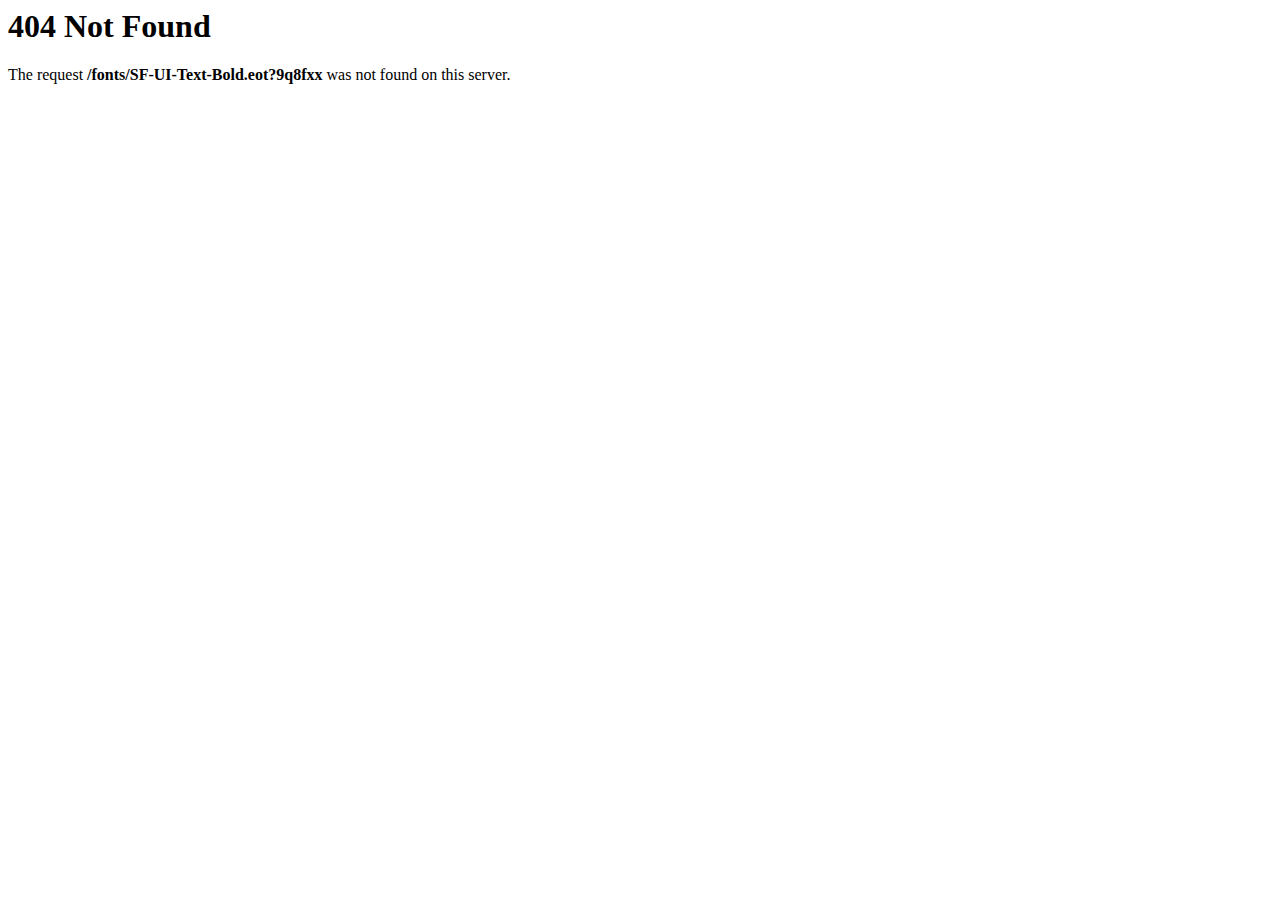
<file: fonts/SF-UI-Text-Bold38dc.html>
<HTML>
<HEAD>

	<TITLE>404 Not Found</TITLE>

</HEAD>
<BODY BGCOLOR=#FFFFFF>

	<H1>404 Not Found</H1>
	The request <B>/fonts/SF-UI-Text-Bold.eot?9q8fxx</B> was not found on this server.

</BODY>
</HTML>
</file>
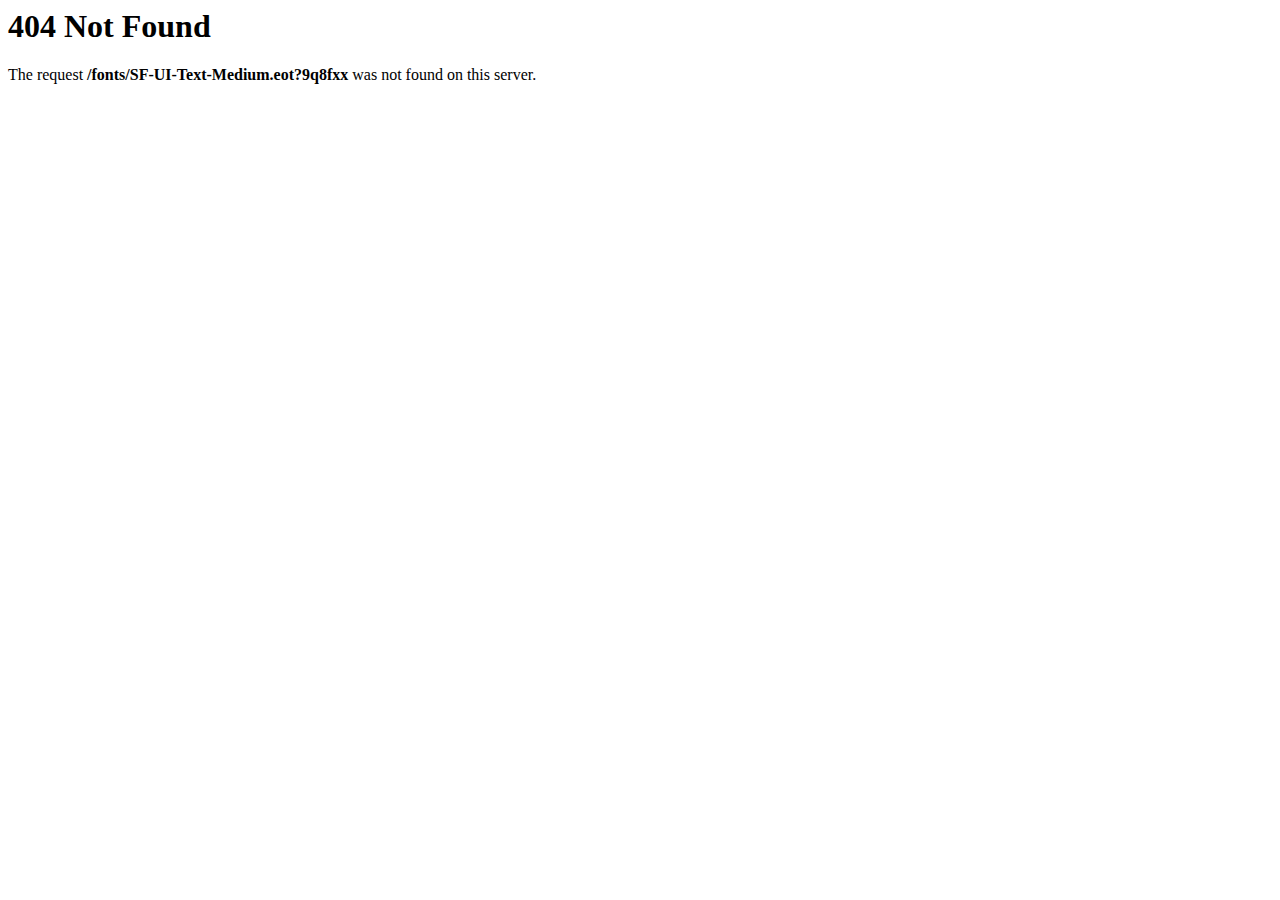
<file: fonts/SF-UI-Text-Medium38dc.html>
<HTML>
<HEAD>

	<TITLE>404 Not Found</TITLE>

</HEAD>
<BODY BGCOLOR=#FFFFFF>

	<H1>404 Not Found</H1>
	The request <B>/fonts/SF-UI-Text-Medium.eot?9q8fxx</B> was not found on this server.

</BODY>
</HTML>
</file>
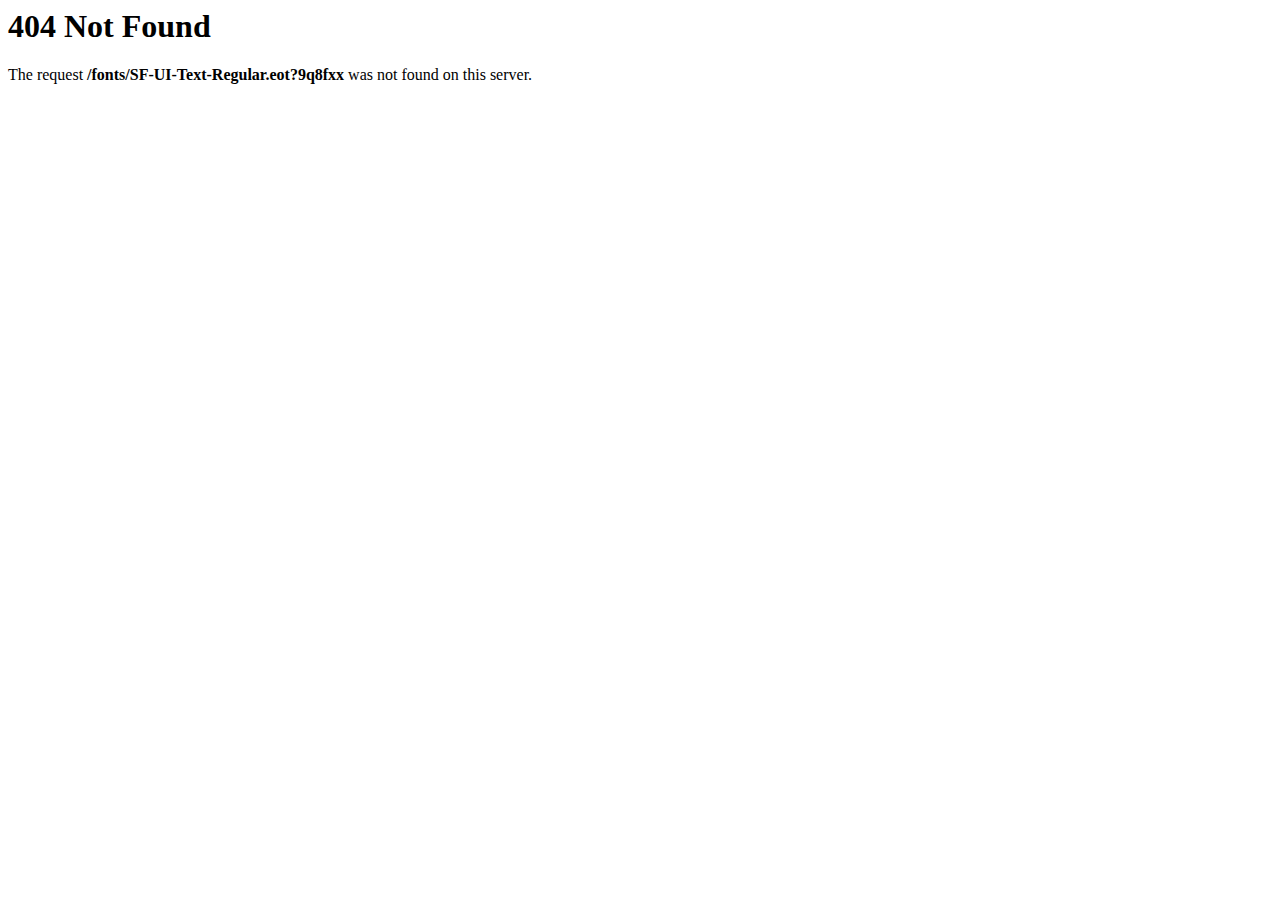
<file: fonts/SF-UI-Text-Regular38dc.html>
<HTML>
<HEAD>

	<TITLE>404 Not Found</TITLE>

</HEAD>
<BODY BGCOLOR=#FFFFFF>

	<H1>404 Not Found</H1>
	The request <B>/fonts/SF-UI-Text-Regular.eot?9q8fxx</B> was not found on this server.

</BODY>
</HTML>
</file>
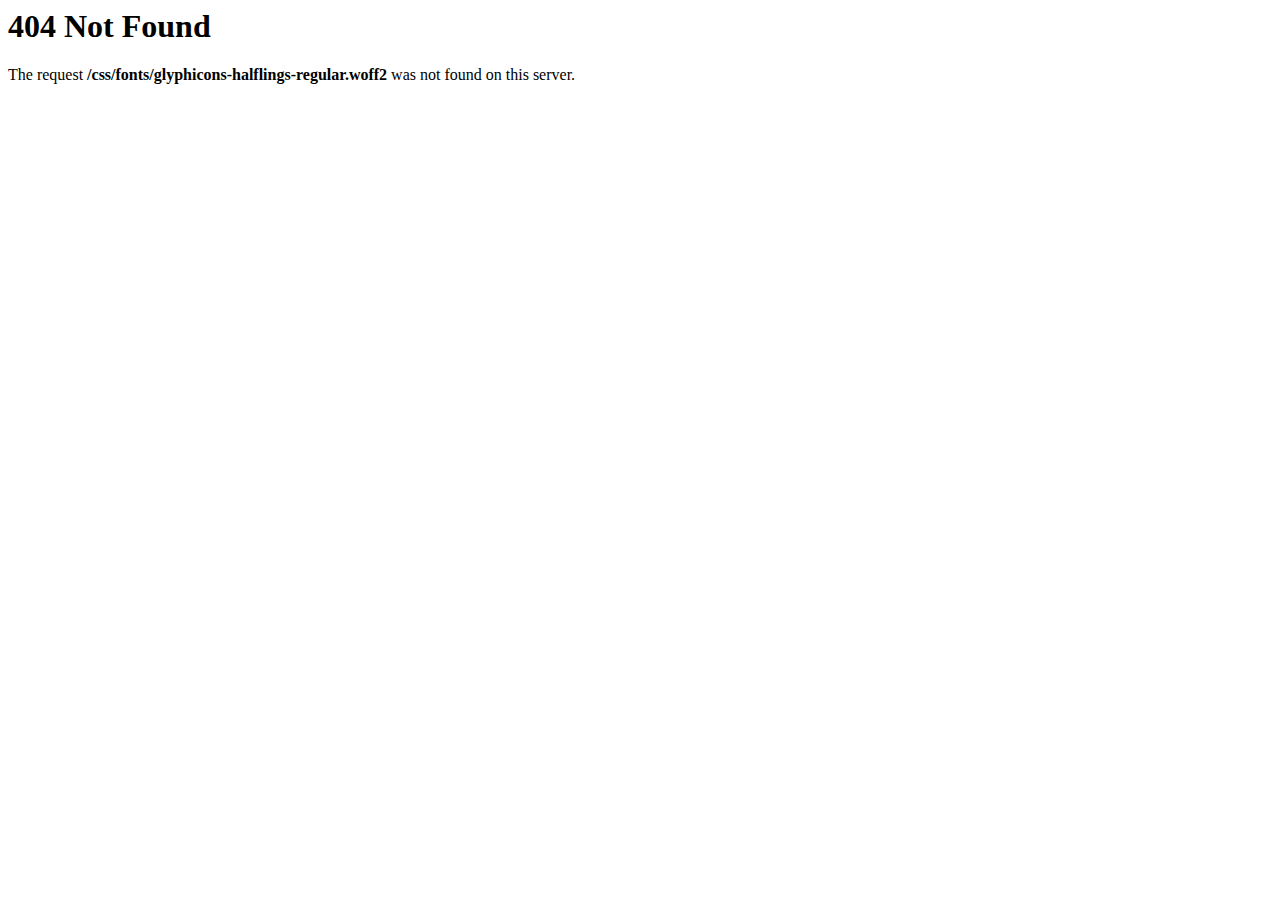
<file: css/fonts/glyphicons-halflings-regular-2.html>
<HTML>
<HEAD>

	<TITLE>404 Not Found</TITLE>

</HEAD>
<BODY BGCOLOR=#FFFFFF>

	<H1>404 Not Found</H1>
	The request <B>/css/fonts/glyphicons-halflings-regular.woff2</B> was not found on this server.

</BODY>
</HTML>
</file>
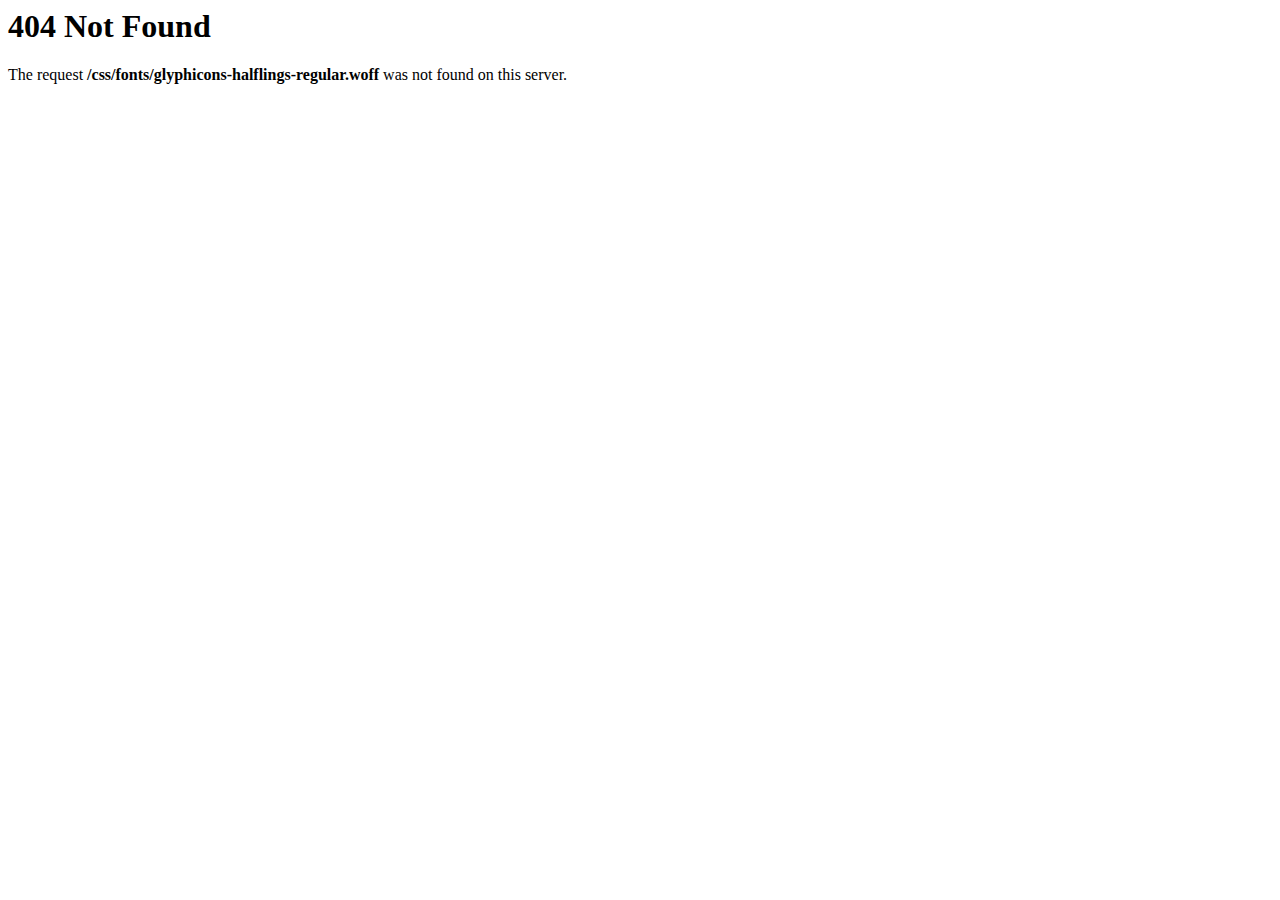
<file: css/fonts/glyphicons-halflings-regular-3.html>
<HTML>
<HEAD>

	<TITLE>404 Not Found</TITLE>

</HEAD>
<BODY BGCOLOR=#FFFFFF>

	<H1>404 Not Found</H1>
	The request <B>/css/fonts/glyphicons-halflings-regular.woff</B> was not found on this server.

</BODY>
</HTML>
</file>
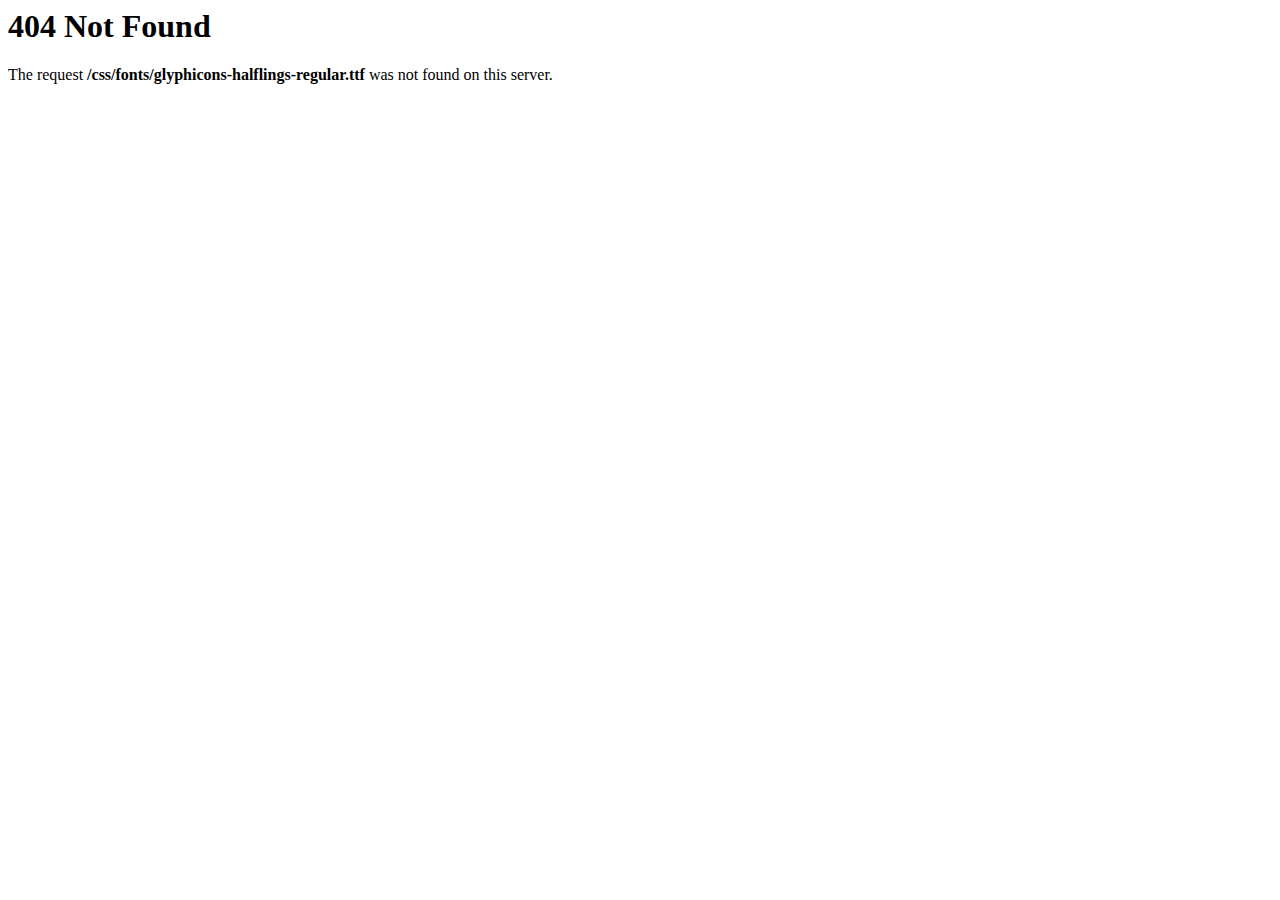
<file: css/fonts/glyphicons-halflings-regular-4.html>
<HTML>
<HEAD>

	<TITLE>404 Not Found</TITLE>

</HEAD>
<BODY BGCOLOR=#FFFFFF>

	<H1>404 Not Found</H1>
	The request <B>/css/fonts/glyphicons-halflings-regular.ttf</B> was not found on this server.

</BODY>
</HTML>
</file>
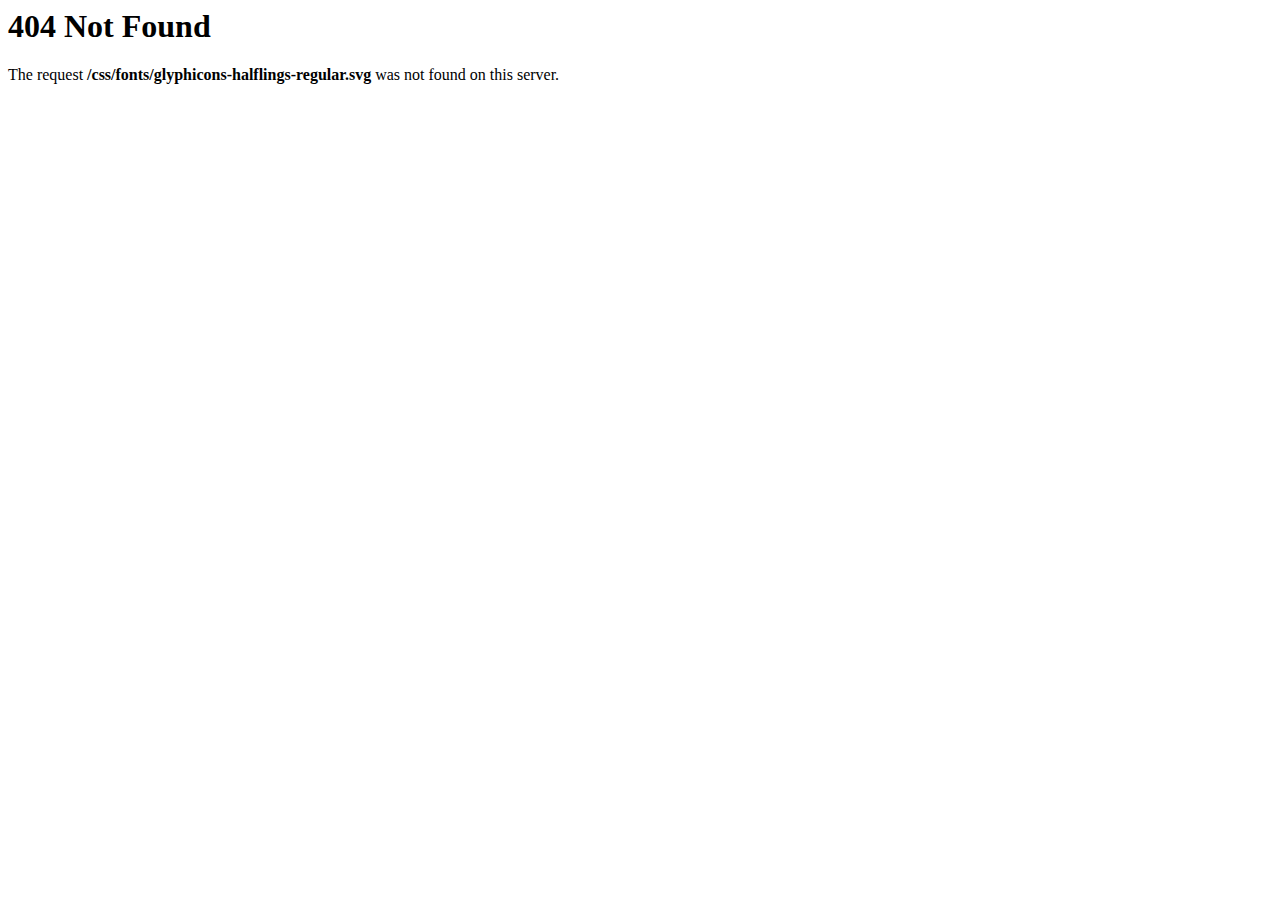
<file: css/fonts/glyphicons-halflings-regular-5.html>
<HTML>
<HEAD>

	<TITLE>404 Not Found</TITLE>

</HEAD>
<BODY BGCOLOR=#FFFFFF>

	<H1>404 Not Found</H1>
	The request <B>/css/fonts/glyphicons-halflings-regular.svg</B> was not found on this server.

</BODY>
</HTML>
</file>
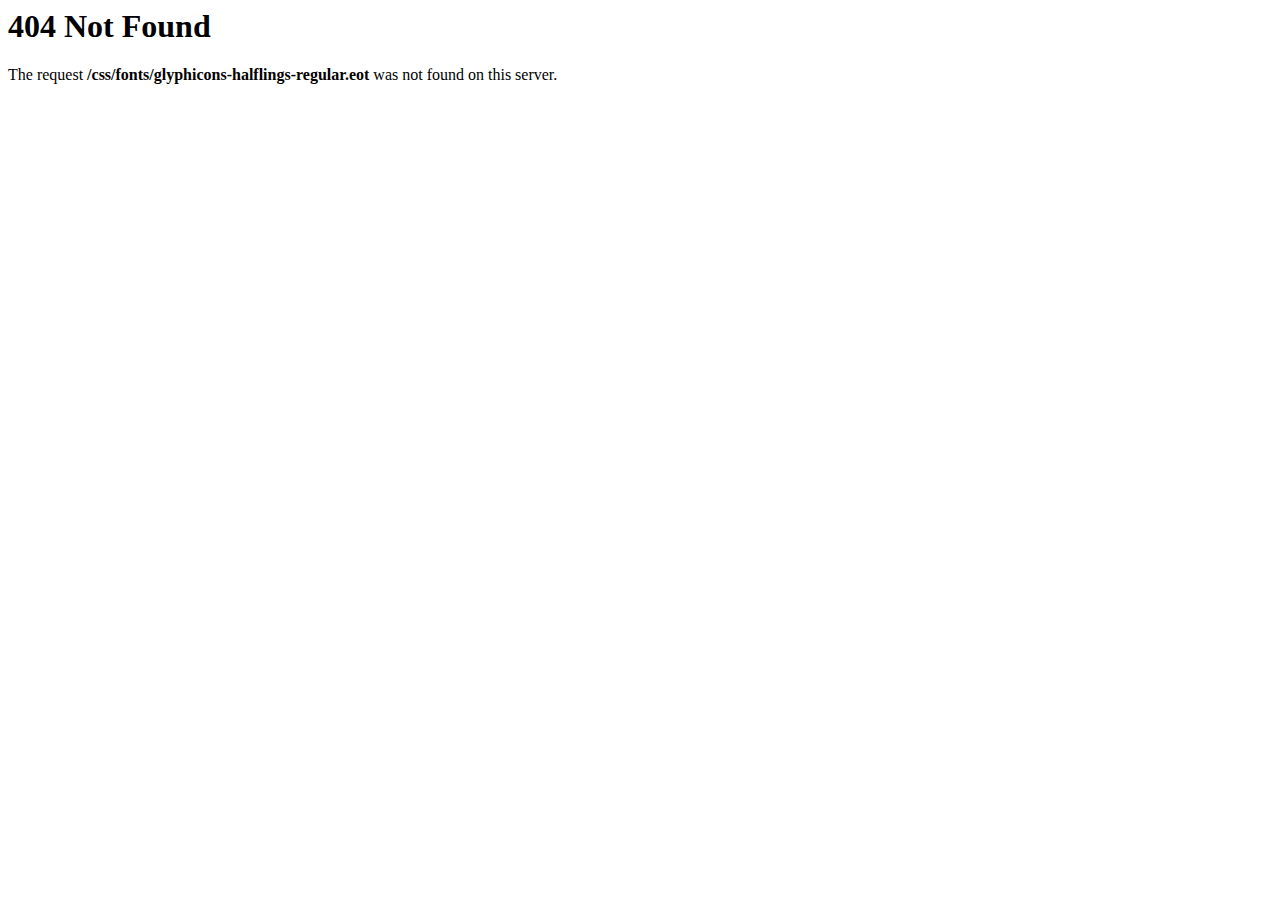
<file: css/fonts/glyphicons-halflings-regular.html>
<HTML>
<HEAD>

	<TITLE>404 Not Found</TITLE>

</HEAD>
<BODY BGCOLOR=#FFFFFF>

	<H1>404 Not Found</H1>
	The request <B>/css/fonts/glyphicons-halflings-regular.eot</B> was not found on this server.

</BODY>
</HTML>
</file>
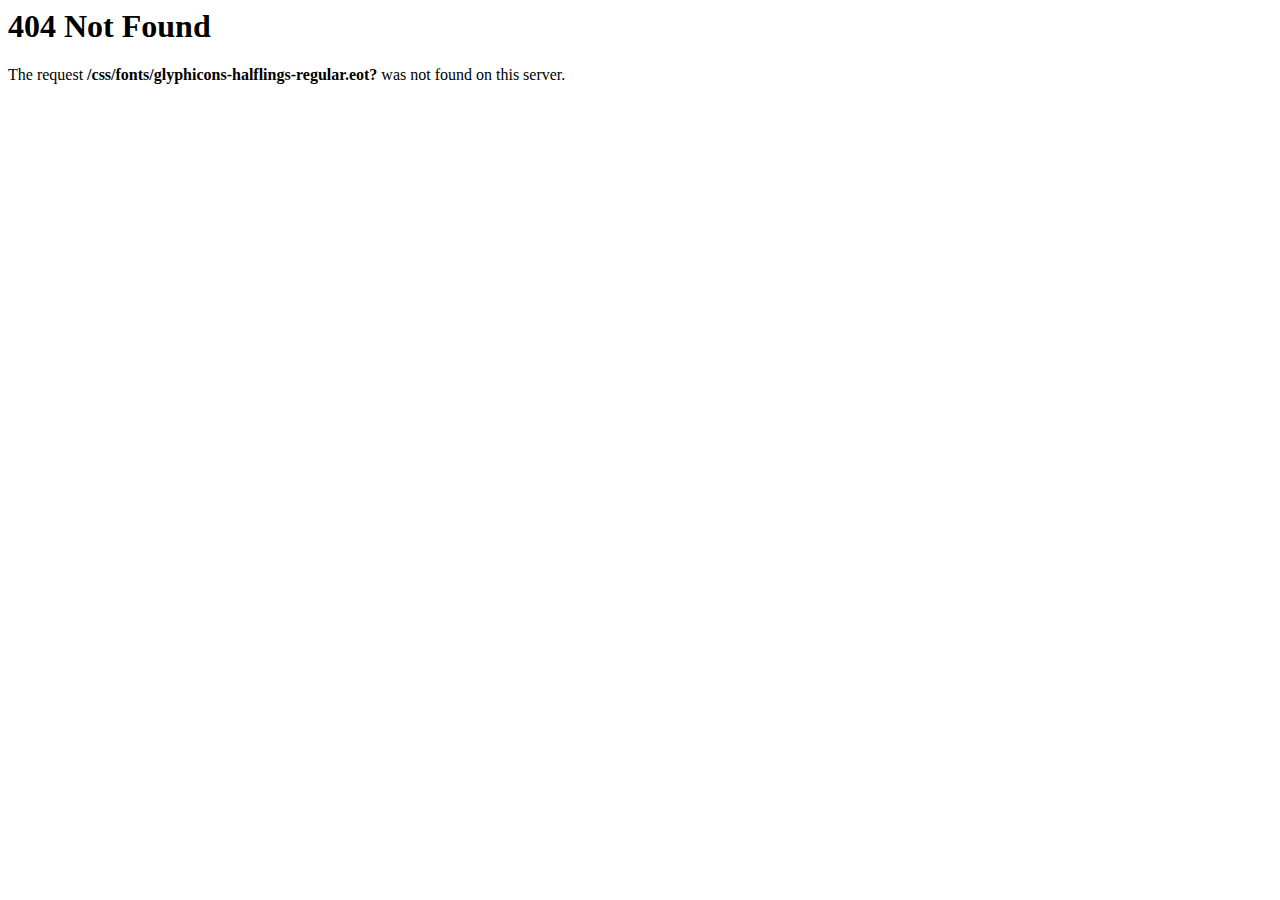
<file: css/fonts/glyphicons-halflings-regulard41d.html>
<HTML>
<HEAD>

	<TITLE>404 Not Found</TITLE>

</HEAD>
<BODY BGCOLOR=#FFFFFF>

	<H1>404 Not Found</H1>
	The request <B>/css/fonts/glyphicons-halflings-regular.eot?</B> was not found on this server.

</BODY>
</HTML>
</file>
